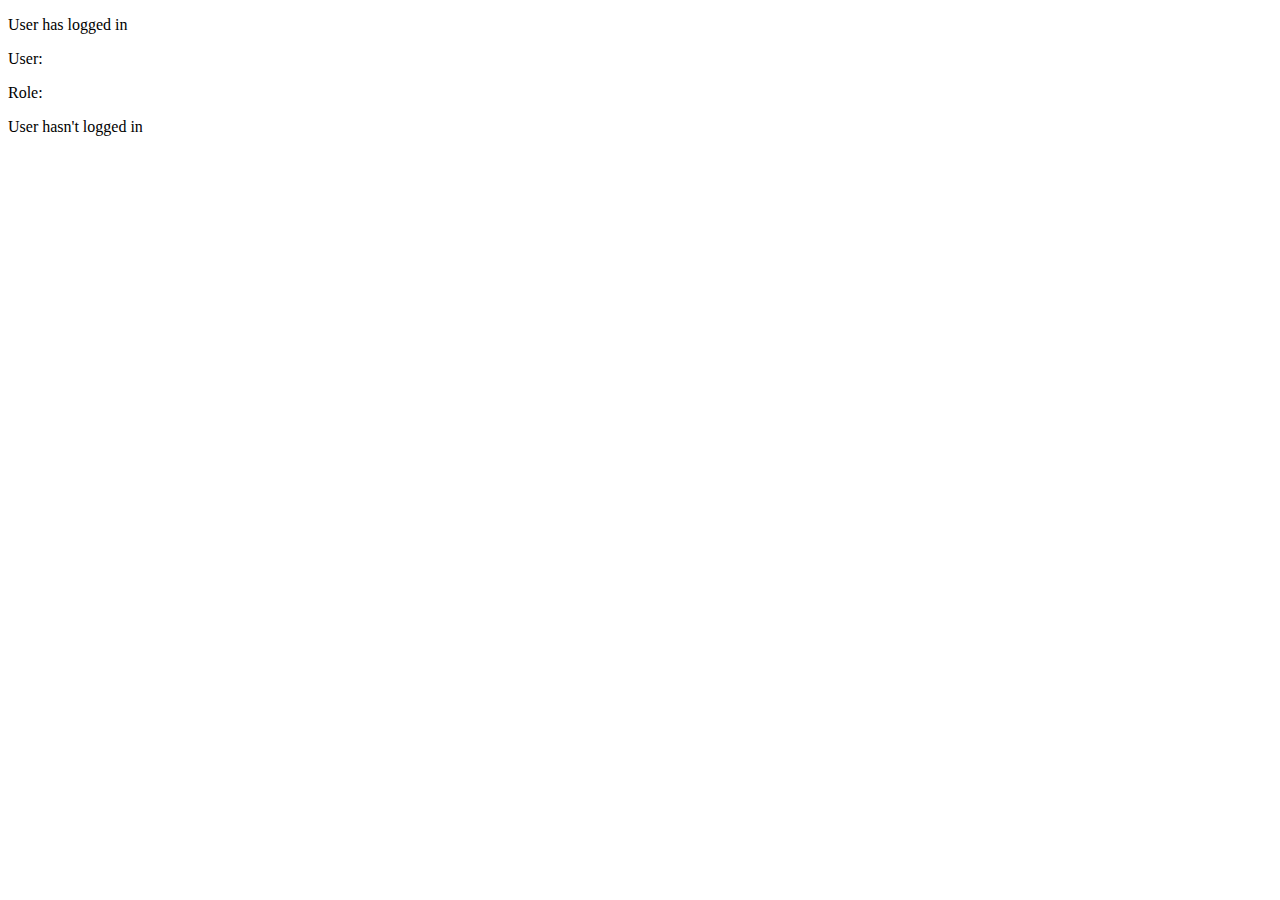
<file: security/src/main/resources/templates/index.html>
<!DOCTYPE html>
<html  xmlns:th="http://www.thymeleaf.org"
       xmlns:layout="http://www.ultraq.net.nz/thymleaf/layout"
       xmlns:sec="http://www.thymeleaf.org/thymeleaf-extras-springsecurity4">
<head th:replace="~{fragments/header :: header}">
</head>
<body>
    <div class="containner">
        <div sec:authorize="isAuthenticated()">
            <p>User has logged in</p>
            <p>User: <span sec:authentication="name"></span></p>
            <p>Role: <span sec:authentication="principal.authorities"></span></p>
        </div>

        <div sec:authorize="isAnonymous()">
            <p>User hasn't logged in</p>
        </div>

    </div>


    <div th:replace="~{fragments/footer :: footer}"></div>
</body>
</html>
</file>
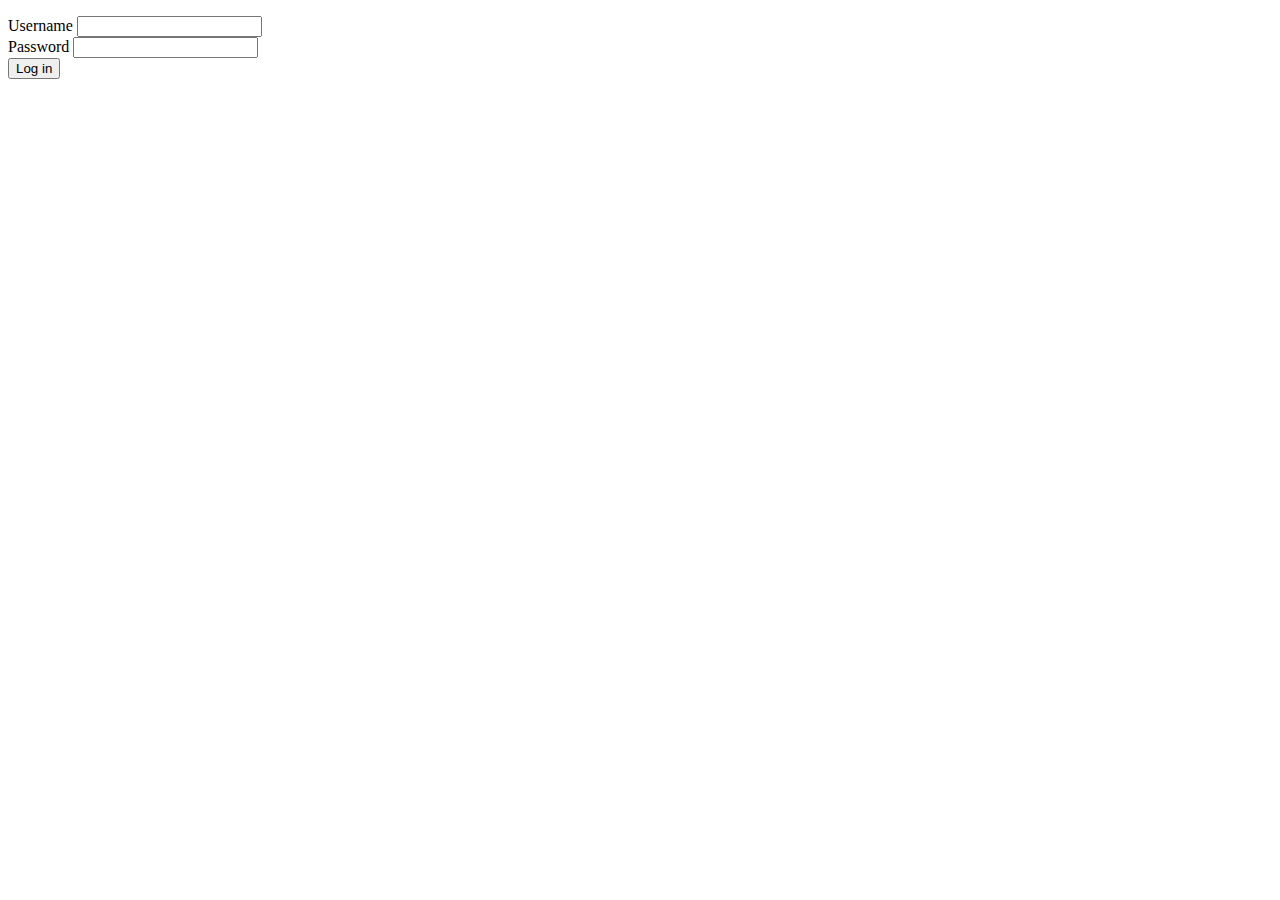
<file: security/src/main/resources/templates/login.html>
<!DOCTYPE html>
<html  xmlns:th="http://www.thymeleaf.org"
       xmlns:layout="http://www.ultraq.net.nz/thymleaf/layout"
       xmlns:sec="http://www.thymeleaf.org/thymeleaf-extras-springsecurity4">
<head th:replace="~{fragments/header :: header}">
</head>
<body>
    <div class="containner">

        <div class="alert alert-danger"  role="alert" th:if="${loginError}">
            <p th:text="${errorMsg}" style="text-align: center"></p>
        </div>

        <form th:action="@{~/login}"  method="post">
            <div class="form-group col-md-5">
                <label for="username" class="col-form-label">Username</label>
                <input type="text" id="username" name="username" class="form-control">
            </div>

            <div class="form-group col-md-5">
                <label for="password" class="col-form-label">Password</label>
                <input type="password" id="password" name="password" class="form-control">
            </div>

            <div class="col-md-5">
                <button  type="submit" class="btn btn-primary">Log in</button>
            </div>


        </form>
    </div>
</body>
</html>
</file>
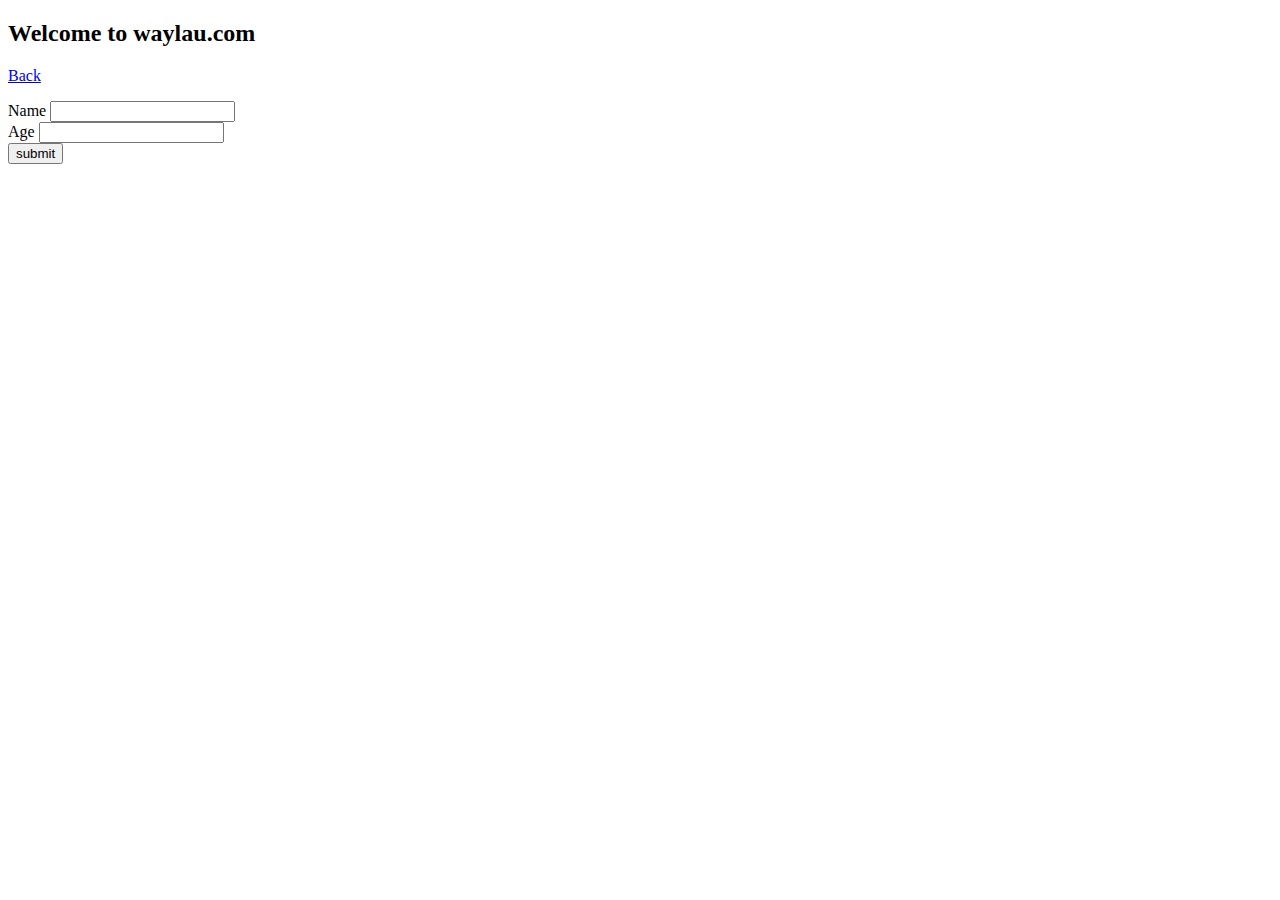
<file: security/src/main/resources/templates/users/form.html>
<!DOCTYPE html>
<html  xmlns:th="http://www.thymeleaf.org"
       xmlns:layout="http://www.ultraq.net.nz/thymleaf/layout">
<head th:replace="~{fragments/header :: header}">
    <meta charset="UTF-8">
    <title>Thymeleaf</title>
</head>
<body>

    <div class="container">
        <div class="row">
            <h2 th:text="${userModel.title}">Welcome to waylau.com</h2>
        </div>

        <div class="row">
            <p>
                <a class="btn btn-primary" href="/users" role="button">Back</a>
            </p>
        </div>

        <div class="row">
            <form action="/users" method="post" th:object="${userModel.user}">
                <input type="hidden" name="id" th:value="*{id}">
                <div class="form-group">
                    <label for="name">Name</label>
                    <input type="text" class="form-control" name="name" id="name" th:value="*{name}">
                </div>
                <div class="form-group">
                    <label for="age">Age</label>
                    <input type="number" class="form-control"  name="age" id="age" th:value="*{age}">
                </div>
                <input type="submit" class="btn btn-success" value="submit">
            </form>
        </div>

    </div>

    <div th:replace="~{fragments/footer :: footer}"></div>
</body>
</html>
</file>
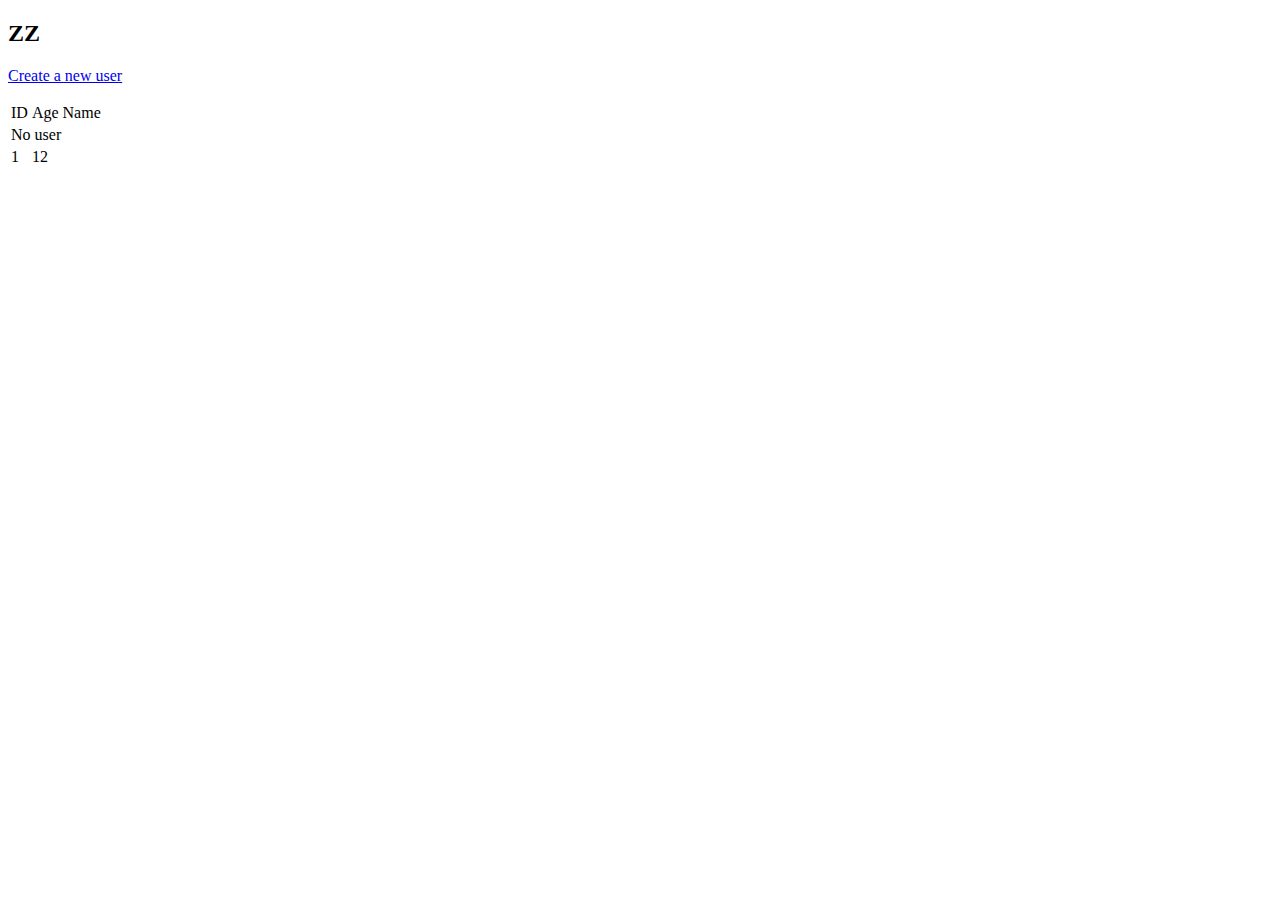
<file: security/src/main/resources/templates/users/list.html>
<!DOCTYPE html>
<html  xmlns:th="http://www.thymeleaf.org"
       xmlns:layout="http://www.ultraq.net.nz/thymleaf/layout">
<head th:replace="~{fragments/header :: header}">
</head>
<body>

    <div class="container">
        <div class="row">
            <h2 th:text="${userModel.title}">ZZ</h2>
        </div>

        <div class="row">
            <p>
                <a class="btn btn-primary" href="/users/form" role="button">Create a new user</a>
            </p>
        </div>

        <div class="row">
            <table class="table table-hover">
                <thead>
                    <tr>
                        <td>ID</td>
                        <td>Age</td>
                        <td>Name</td>
                    </tr>
                </thead>
                <tbody>
                <tr th:if="${userModel.userList.size()} eq 0">
                    <td colspan="3">No user</td>
                </tr>
                <tr th:each="user : ${userModel.userList}">
                    <td th:text="${user.id}">1</td>
                    <td th:text="${user.age}" >12</td>
                    <td><a th:href="@{'users/'+${user.id}}" th:text="${user.name}"></a></td>
                </tr>
                </tbody>
            </table>
        </div>

    </div>

    <div th:replace="~{fragments/footer :: footer}"></div>
</body>
</html>
</file>
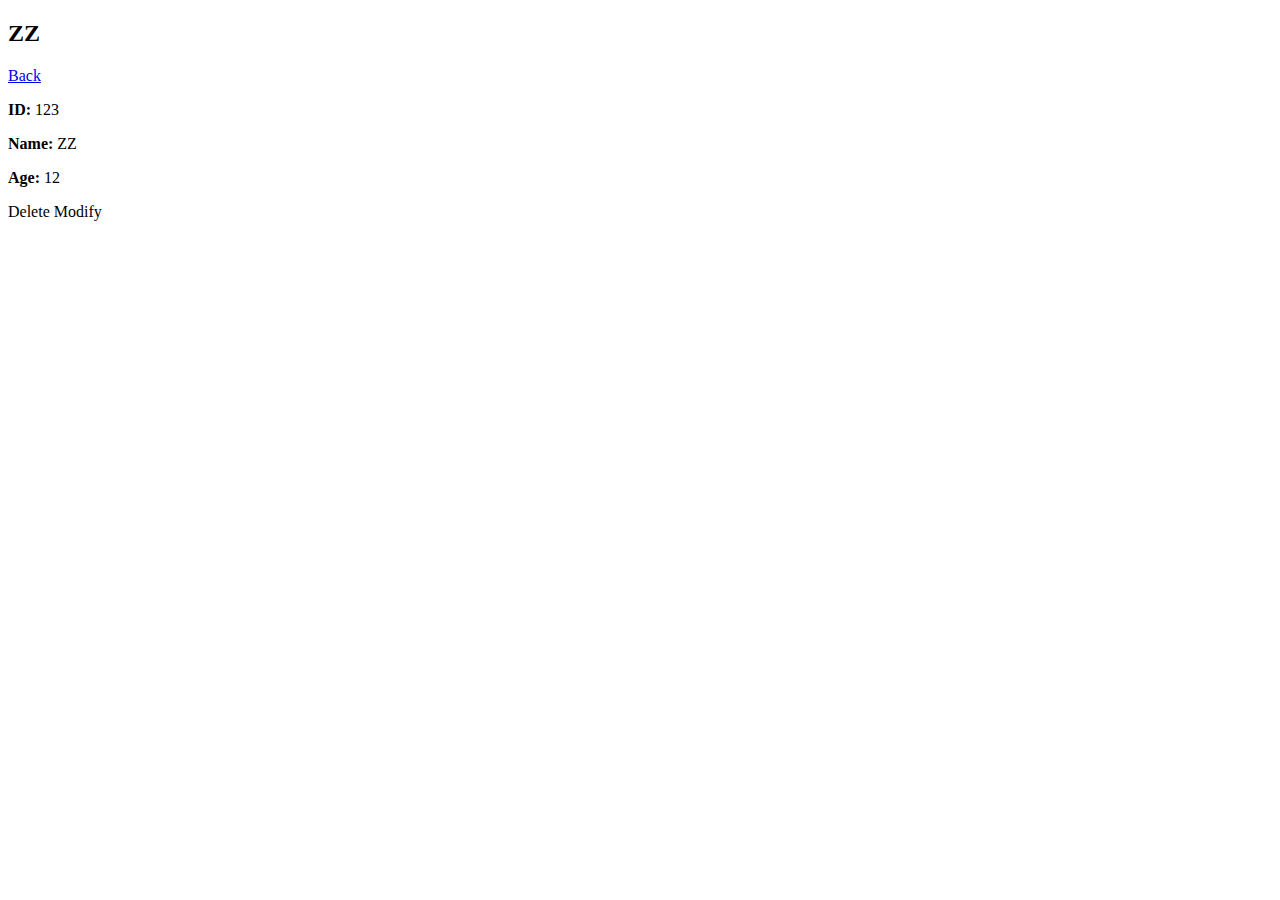
<file: security/src/main/resources/templates/users/view.html>
<!DOCTYPE html>
<html  xmlns:th="http://www.thymeleaf.org"
       xmlns:layout="http://www.ultraq.net.nz/thymleaf/layout">
<head th:replace="~{fragments/header :: header}">
    <meta charset="UTF-8">
    <title>Thymeleaf</title>
</head>
<body>
<div class="container">
    <div class="row">
        <h2 th:text="${userModel.title}">ZZ</h2>
    </div>

    <div class="row">
        <p>
            <a class="btn btn-primary" href="/users" role="button">Back</a>
        </p>
    </div>

    <div class="row">
        <div th:object="${userModel.user}">
            <p><strong>ID: </strong><span th:text="*{id}">123</span></p>
            <p><strong>Name: </strong><span th:text="*{name}">ZZ</span></p>
            <p><strong>Age: </strong><span th:text="*{age}">12</span></p>
        </div>
    </div>


    <div class="row">
        <a th:href="@{'/users/delete/'+${userModel.user.id}}">Delete</a>
        <a th:href="@{'/users/modify/'+${userModel.user.id}}">Modify</a>
    </div>

</div>
<div th:replace="~{fragments/footer :: footer}"></div>


</body>
</html>
</file>
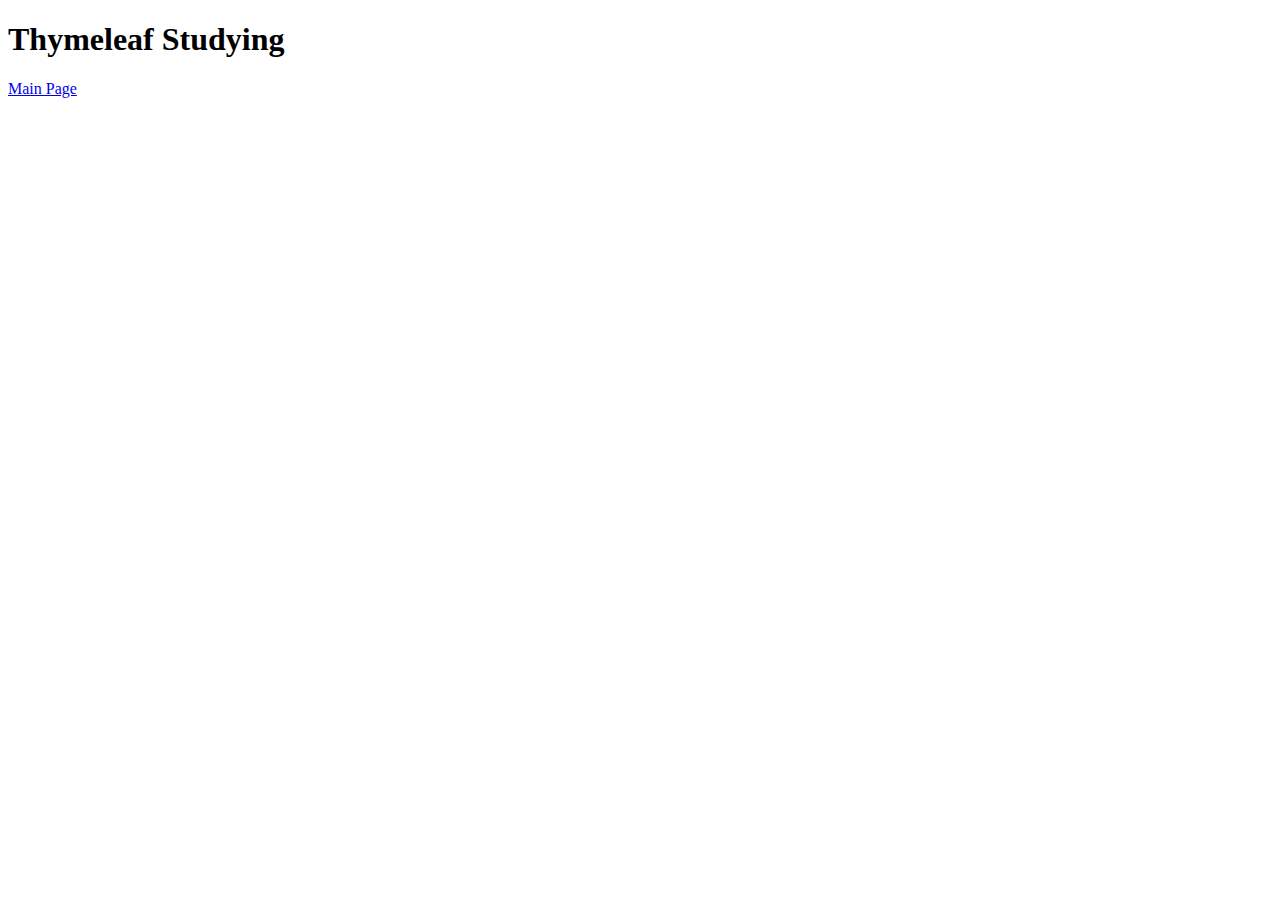
<file: SpringDataJPA&Hibernate/src/main/resources/templates/fragments/header.html>
<!DOCTYPE html>
<html  xmlns:th="http://www.thymeleaf.org"
       xmlns:layout="http://www.ultraq.net.nz/thymleaf/layout">
<head>
    <meta charset="UTF-8">
    <title>Thymeleaf</title>
</head>
<body>
<div th:fragment="header">
    <h1>Thymeleaf Studying</h1>
    <a href="/users">Main Page</a>
</div>
</body>
</html>
</file>
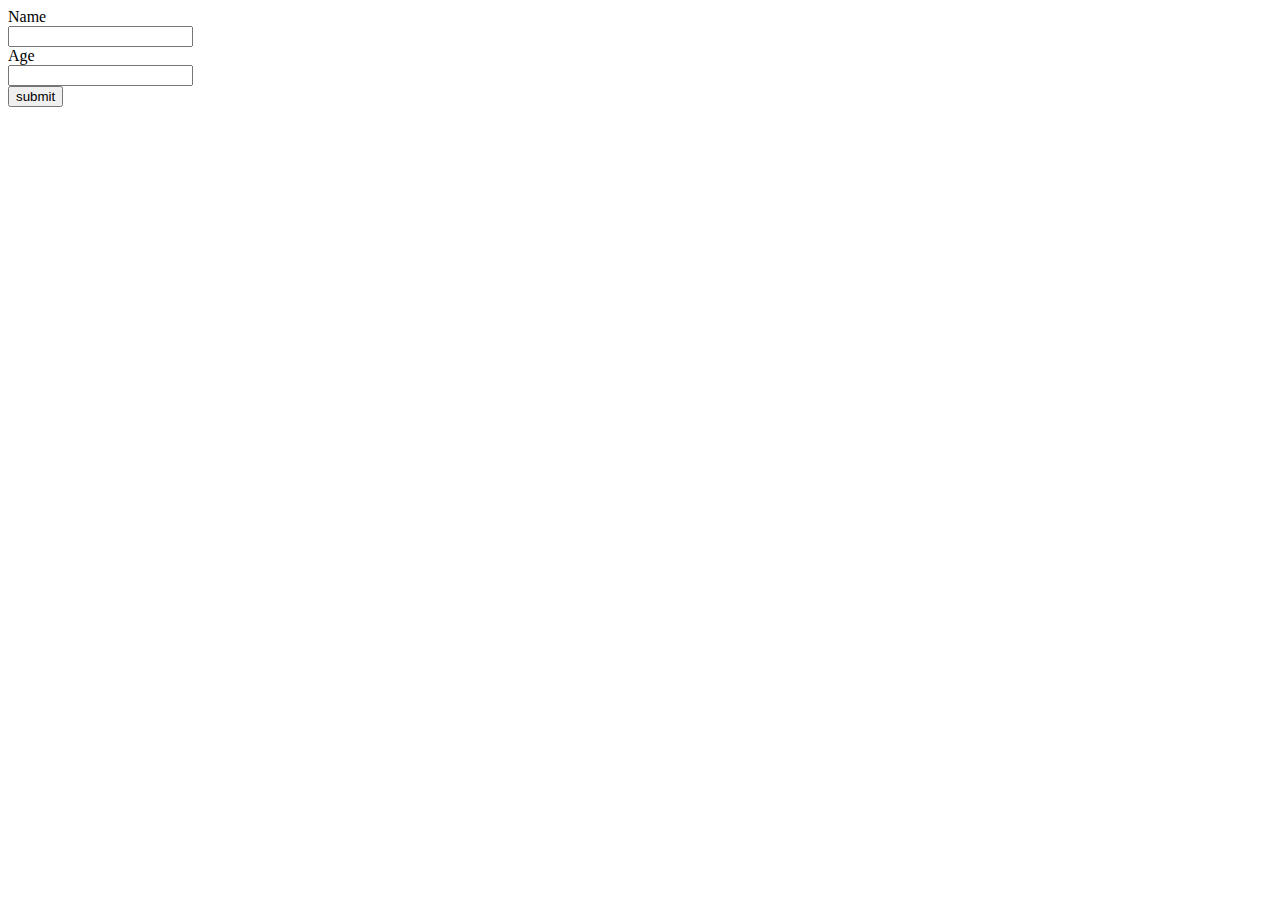
<file: SpringDataJPA&Hibernate/src/main/resources/templates/users/form.html>
<!DOCTYPE html>
<html  xmlns:th="http://www.thymeleaf.org"
       xmlns:layout="http://www.ultraq.net.nz/thymleaf/layout">
<head>
    <meta charset="UTF-8">
    <title>Thymeleaf</title>
</head>
<body>
    <div th:replace="~{fragments/header :: header}"></div>

    <form action="/users" method="post" th:object="${userModel.user}">
        <input type="hidden" name="id" th:value="*{id}">
        <div>
            <label for="name">Name</label>
            <br>
            <input type="text" name="name" id="name" th:value="*{name}">
        </div>
        <div>
            <label for="age">Age</label>
            <br>
            <input type="number" name="age" id="age" th:value="*{age}">
        </div>
        <input type="submit" value="submit">
    </form>

    <div th:replace="~{fragments/footer :: footer}"></div>
</body>
</html>
</file>
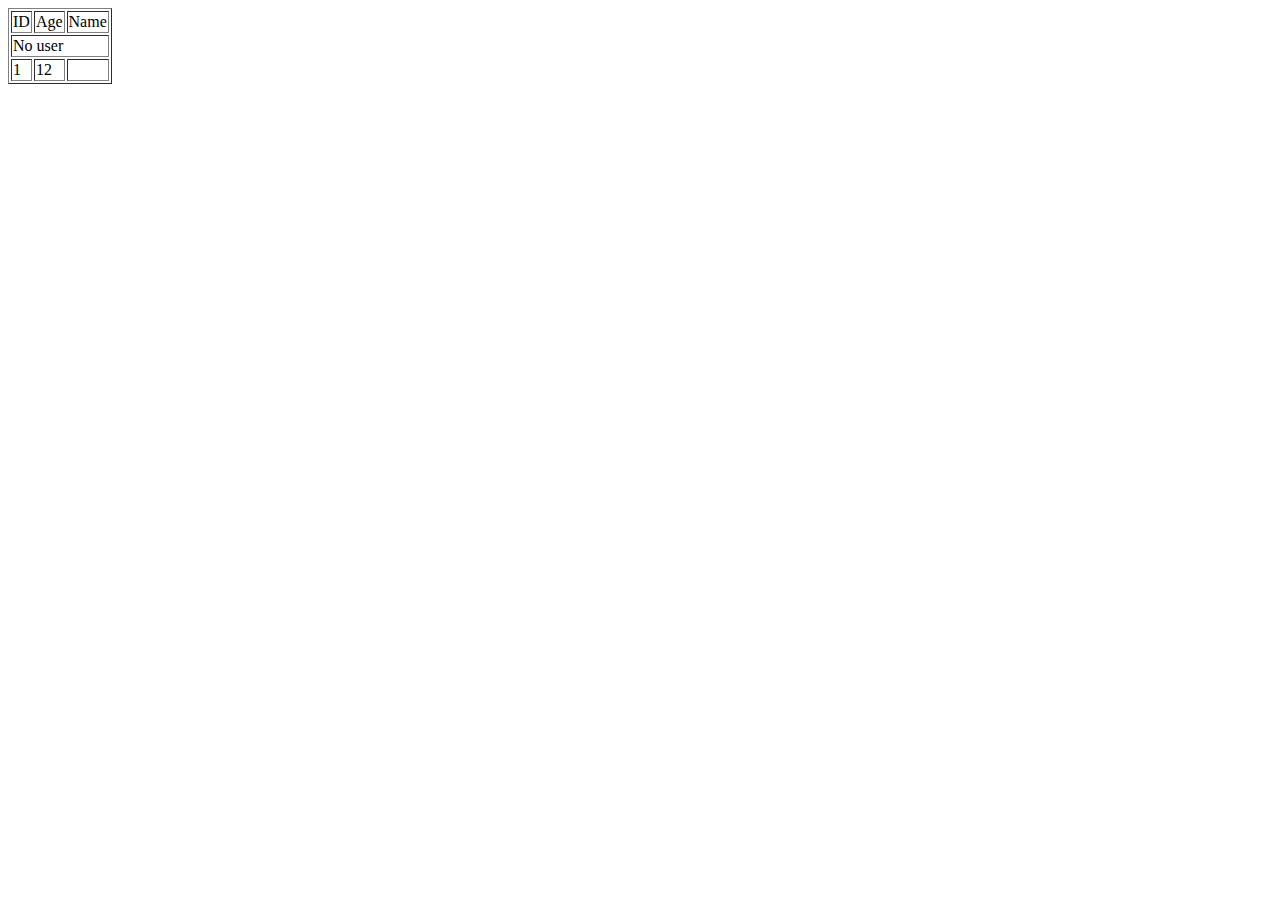
<file: SpringDataJPA&Hibernate/src/main/resources/templates/users/list.html>
<!DOCTYPE html>
<html  xmlns:th="http://www.thymeleaf.org"
       xmlns:layout="http://www.ultraq.net.nz/thymleaf/layout">
<head>
    <meta charset="UTF-8">
    <title>Thymeleaf</title>
</head>
<body>
    <div th:replace="~{fragments/header :: header}"></div>

    <table border="1">
        <thead>
            <tr>
                <td>ID</td>
                <td>Age</td>
                <td>Name</td>
            </tr>
        </thead>
        <tbody>
        <tr th:if="${userModel.userList.size()} eq 0">
            <td colspan="3">No user</td>
        </tr>
        <tr th:each="user : ${userModel.userList}">
            <td th:text="${user.id}">1</td>
            <td th:text="${user.age}" >12</td>
            <td><a th:href="@{'users/'+${user.id}}" th:text="${user.name}"></a></td>
    </table>
    </table>

    <div th:replace="~{fragments/footer :: footer}"></div>
</body>
</html>
</file>
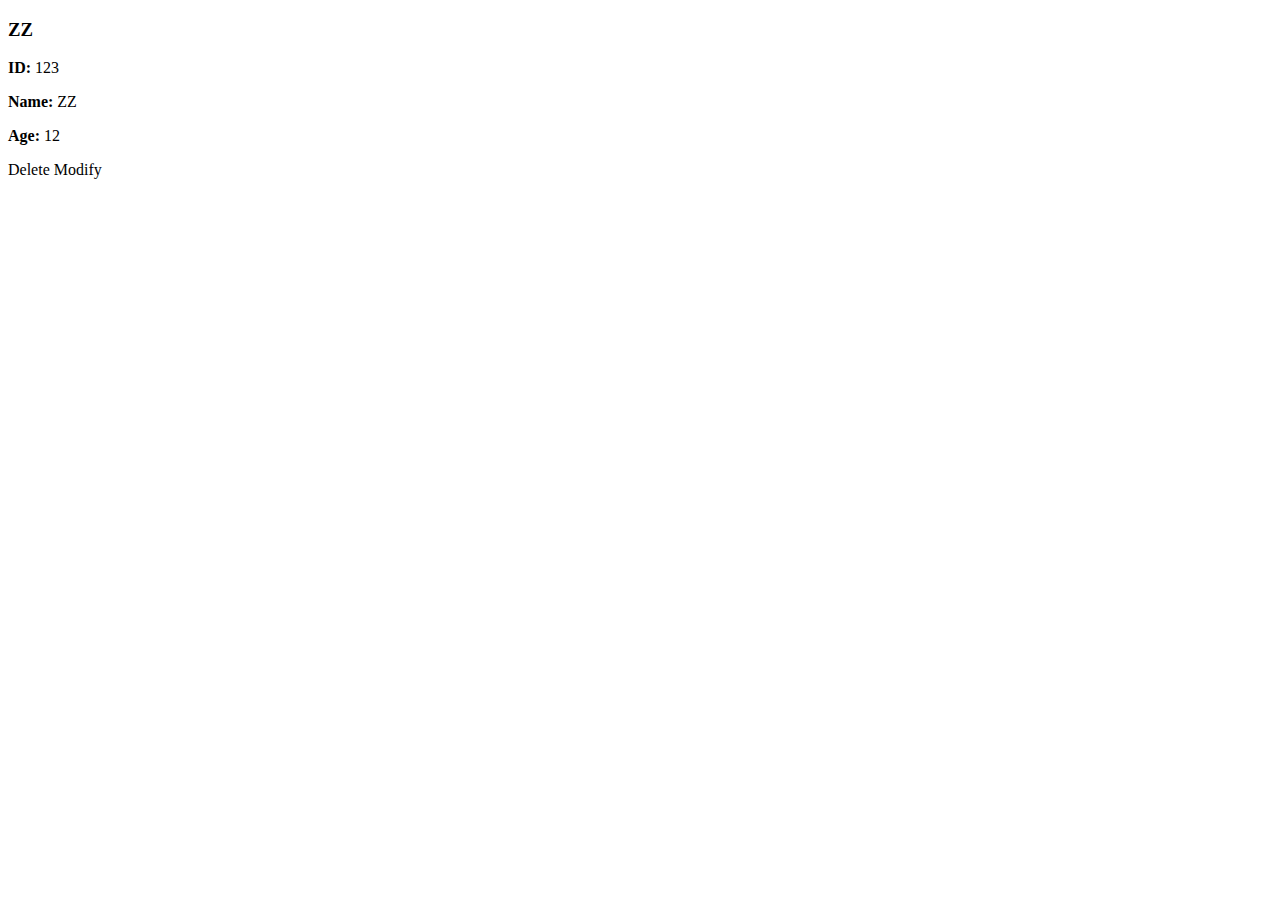
<file: SpringDataJPA&Hibernate/src/main/resources/templates/users/view.html>
<!DOCTYPE html>
<html  xmlns:th="http://www.thymeleaf.org"
       xmlns:layout="http://www.ultraq.net.nz/thymleaf/layout">
<head>
    <meta charset="UTF-8">
    <title>Thymeleaf</title>
</head>
<body>
    <div th:replace="~{fragments/header :: header}"></div>
    <h3 th:text="${userModel.title}">ZZ</h3>
    <div th:object="${userModel.user}">
        <p><strong>ID: </strong><span th:text="*{id}">123</span></p>
        <p><strong>Name: </strong><span th:text="*{name}">ZZ</span></p>
        <p><strong>Age: </strong><span th:text="*{age}">12</span></p>
    </div>
    <div>
        <a th:href="@{'/users/delete/'+${userModel.user.id}}">Delete</a>
        <a th:href="@{'/users/modify/'+${userModel.user.id}}">Modify</a>
    </div>
    <div th:replace="~{fragments/footer :: footer}"></div>
</body>
</html>
</file>
